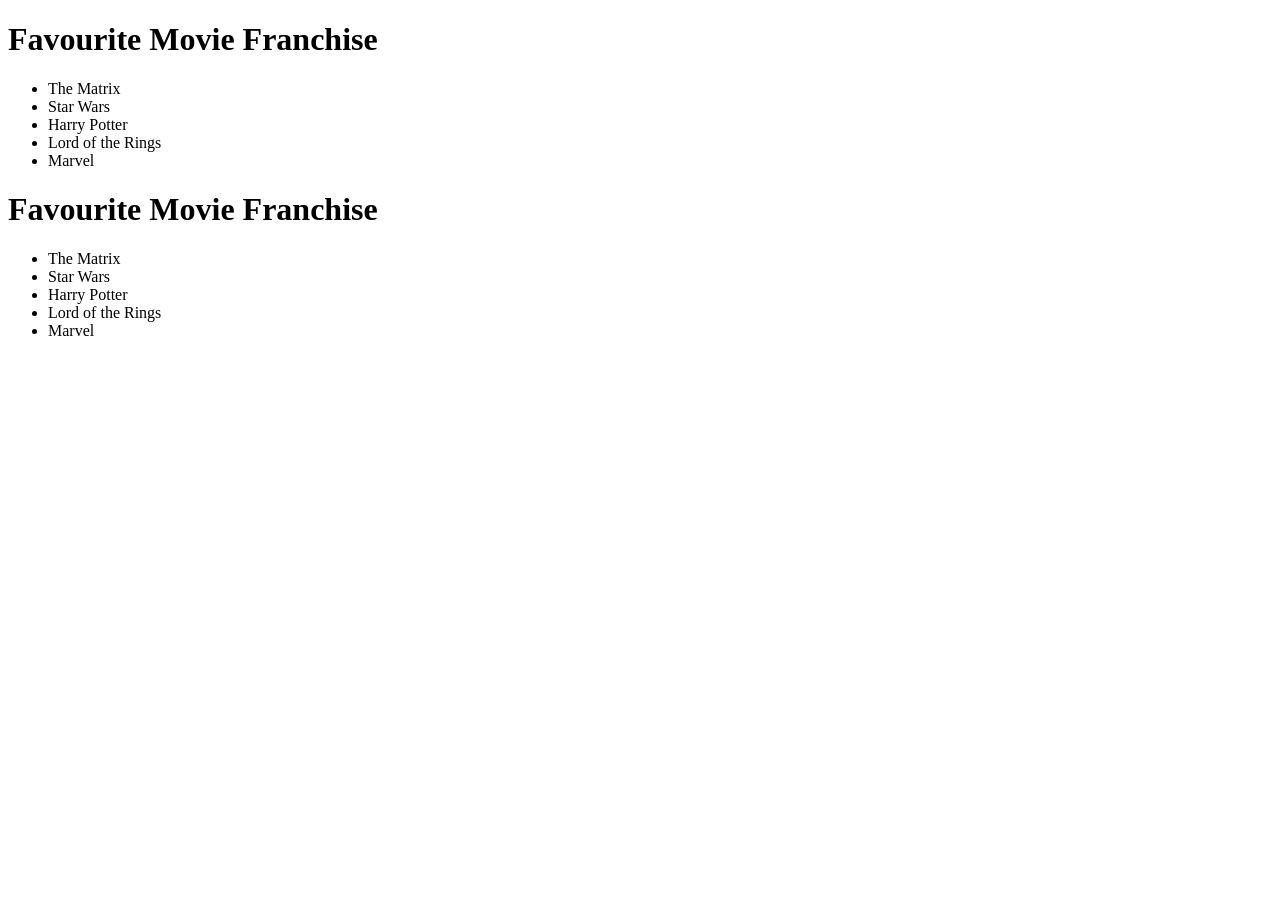
<file: dom-fcc/index.html>
<!DOCTYPE html>
<html lang="en">
<head>
    <meta charset="UTF-8">
    <meta name="viewport" content="width=device-width, initial-scale=1.0">
    <title>Document</title>
</head>
<body>

    <div class="container">
        <h1 id="main-heading">Favourite Movie Franchise</h1>
        <ul>
            <li class="list-items">The Matrix</li>
            <li class="list-items">Star Wars</li>
            <li class="list-items">Harry Potter</li>
            <li class="list-items">Lord of the Rings</li>
            <li class="list-items">Marvel</li>
        </ul>
    </div>

    <div class="container">
        <h1 id="main-heading">Favourite Movie Franchise</h1>
        <ul>
            <li class="list-items">The Matrix</li>
            <li class="list-items">Star Wars</li>
            <li class="list-items">Harry Potter</li>
            <li class="list-items">Lord of the Rings</li>
            <li class="list-items">Marvel</li>
        </ul>
    </div>

    <script src="app.js"></script>
    
</body>
</html>
</file>
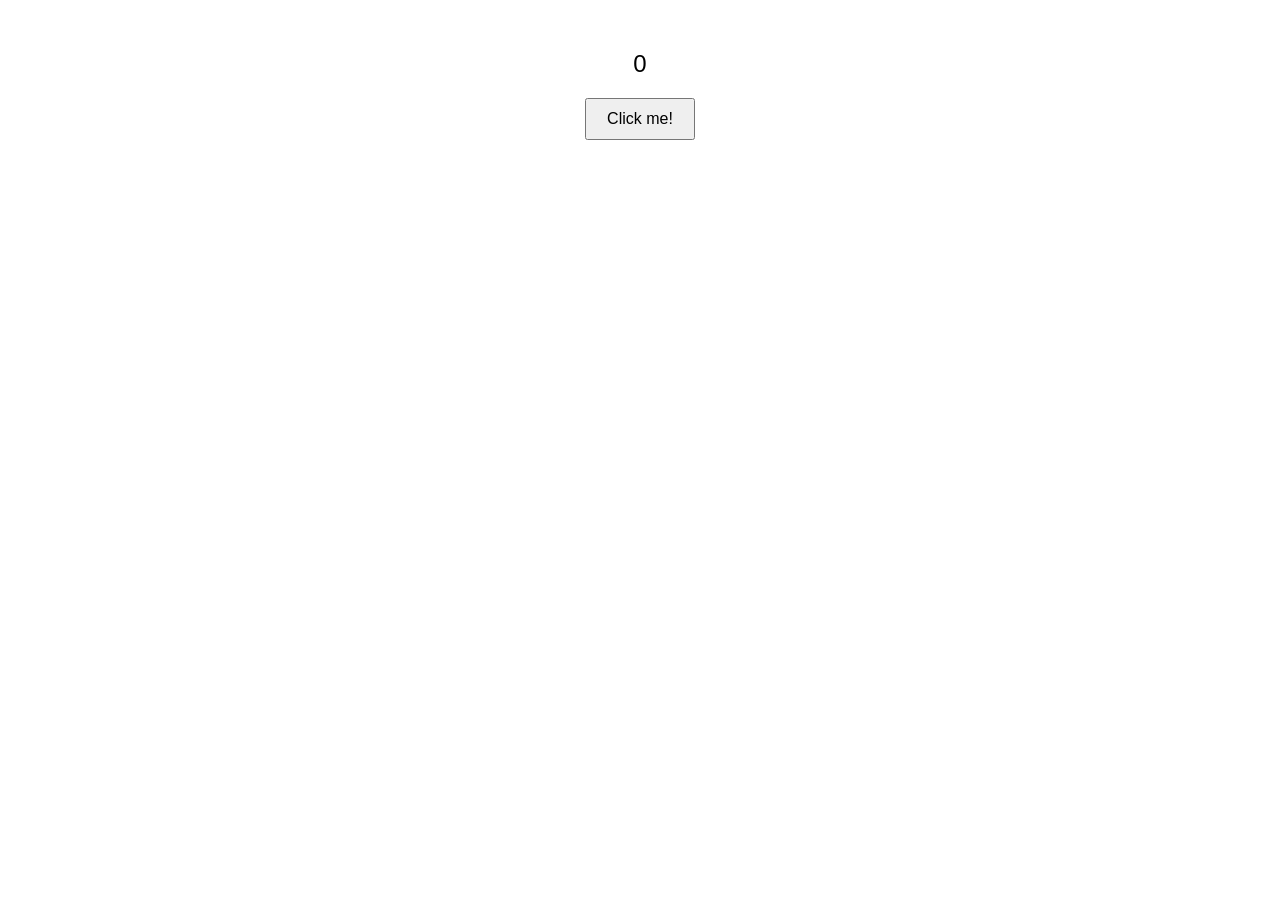
<file: dom-google-keep/day-38/chal-counter/index.html>
<!DOCTYPE html>
<html lang="en">
    <head>
        <meta charset="UTF-8">
        <meta name="viewport" content="width=device-width, initial-scale=1.0">

        <link rel="stylesheet" href="style.css">
        <title>Document</title>
    </head>
    <body>
        <div id="counter">0</div>
        <button id="clickButton">Click me!</button>
        
        <script src="index.js"></script>
    </body>
</html>
</file>
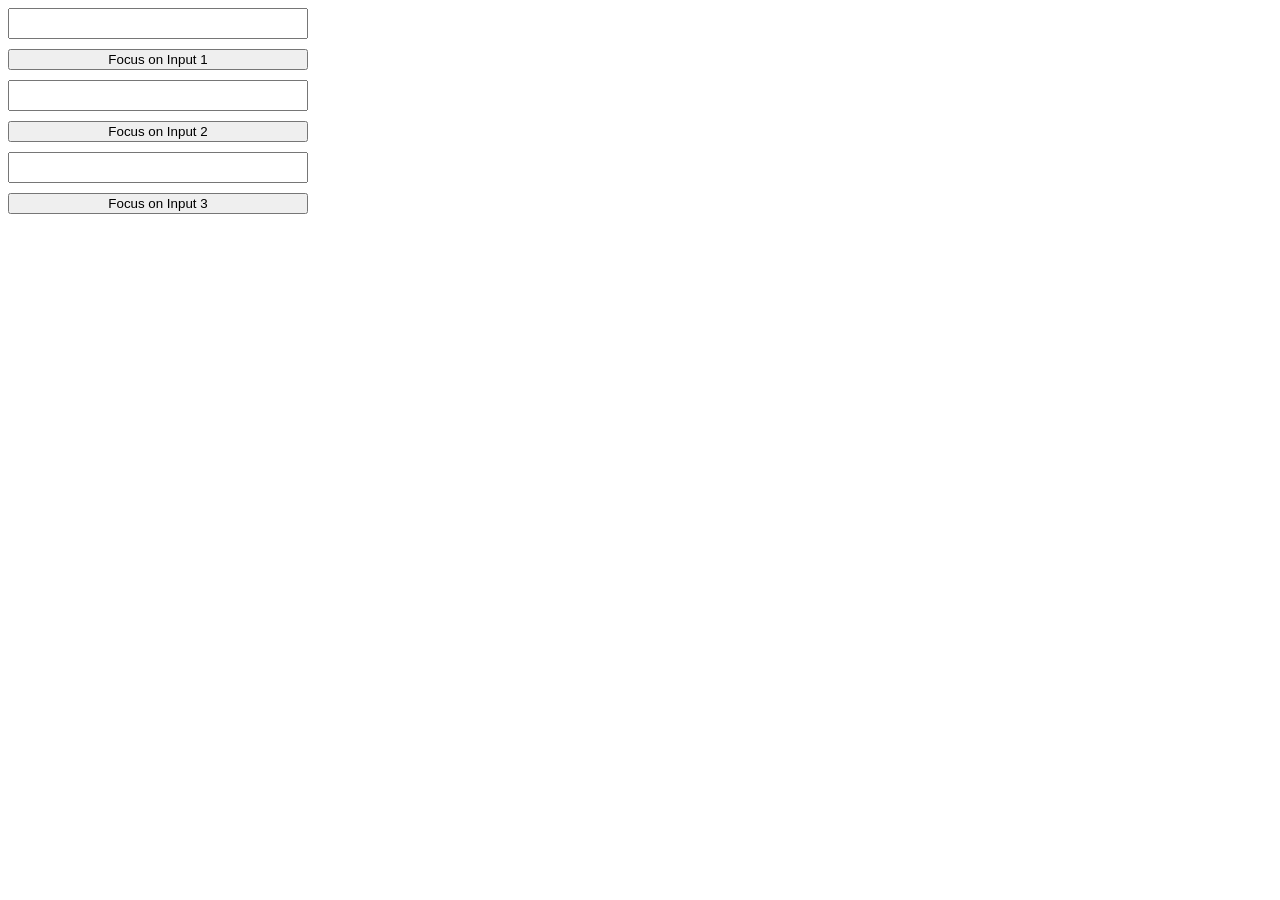
<file: dom-google-keep/day-38/chal-focus/index.html>
<!DOCTYPE html>
<html lang="en">
<head>
    <meta charset="UTF-8">
    <meta name="viewport" content="width=device-width, initial-scale=1.0">
    <link rel="stylesheet" href="style.css">

    <title>Document</title>
</head>
<body>
    <!-- HTML Structure  -->
    <div>
        <input type="text" id="input1" />
        <button id="btn1">Focus on Input 1</button>
        <input type="text" id="input2" />
        <button id="btn2">Focus on Input 2</button>
        <input type="text" id="input3" />
        <button id="btn3">Focus on Input 3</button>
    </div>

    <script src="index.js"></script>
</body>
</html>
</file>
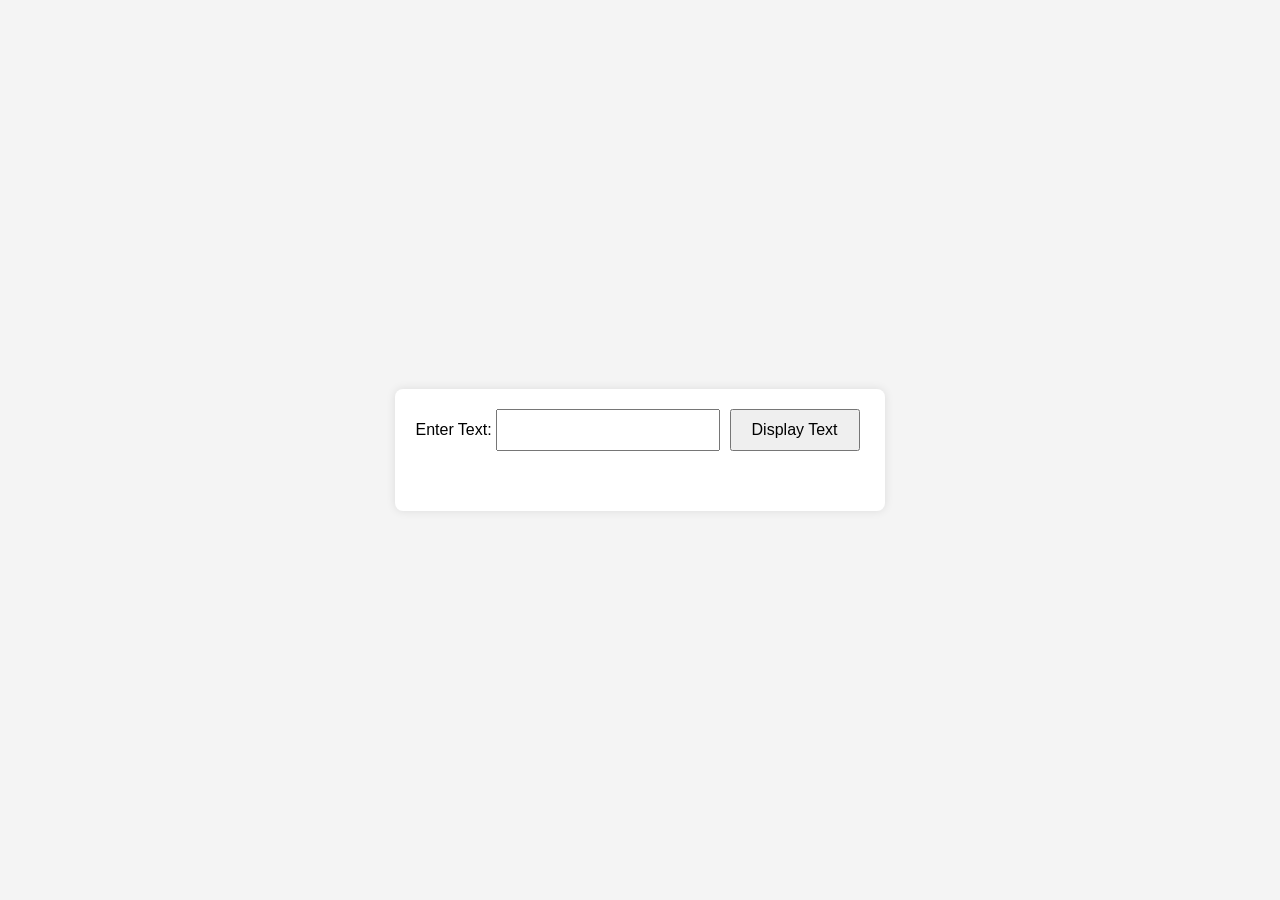
<file: dom-google-keep/day-38/chal-value/index.html>
<!DOCTYPE html>
<html lang="en">
<head>
    <meta charset="UTF-8">
    <meta name="viewport" content="width=device-width, initial-scale=1.0">

<link rel="stylesheet" href="style.css">
    <title>Document</title>
</head>
<body>
    <div class="container">
        <label for="textInput">Enter Text: </label>
        <input type="text" id="textInput" class="text-input" />
        <button id="displayButton" class="display-button">Display Text</button>
        <div id="displayTextContainer" class="text-container"></div>
    </div>
    <script src="index.js"></script>
</body>
</html>
</file>
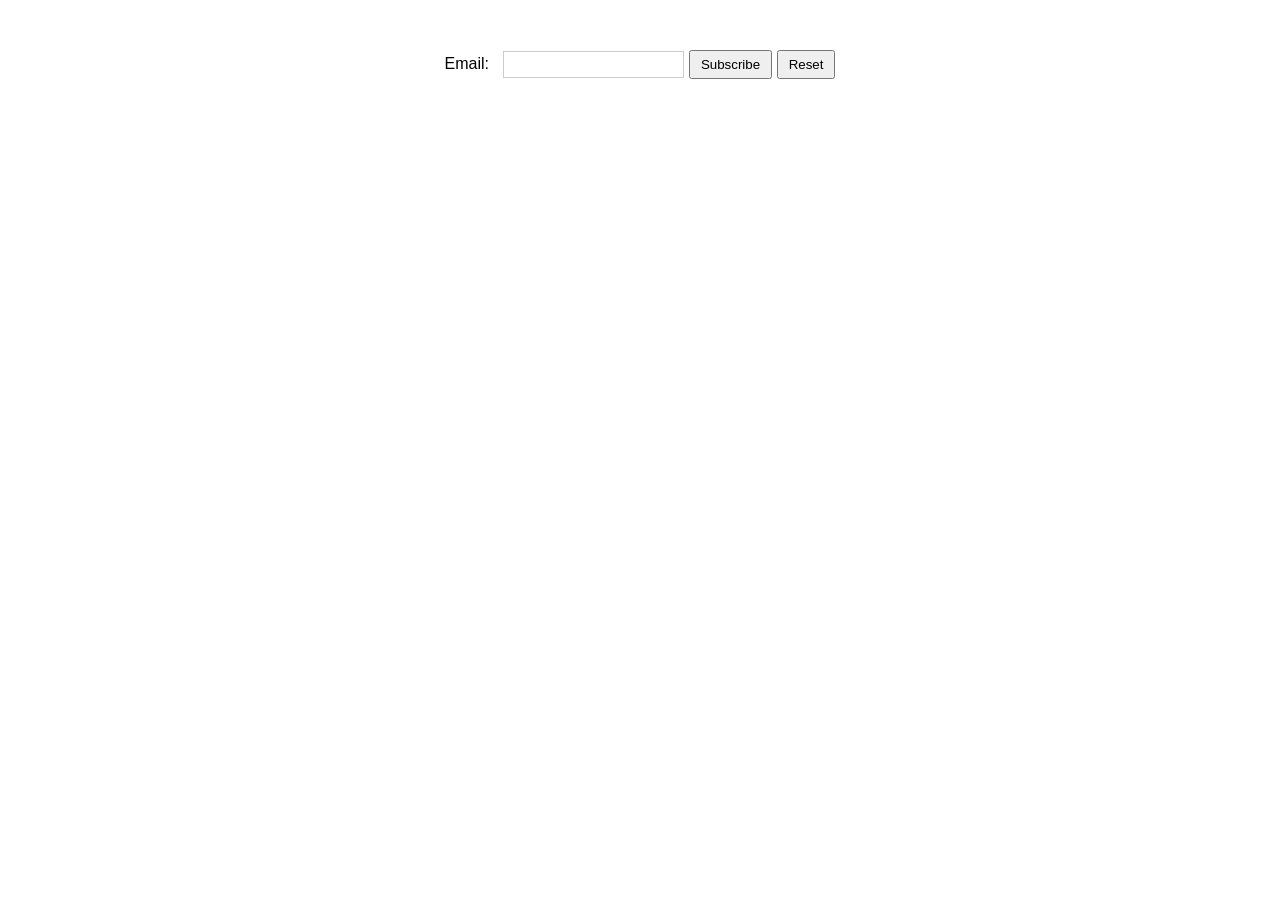
<file: dom-google-keep/day-39/chal-3/index.html>
<!DOCTYPE html>
<html lang="en">
<head>
    <meta charset="UTF-8">
    <meta name="viewport" content="width=device-width, initial-scale=1.0">
    <link rel="stylesheet" href="style.css">

    <title>Document</title>
</head>
<body>
    <form id="subscriptionForm">
        <label for="email">Email:</label>
        <input type="text" id="email" name="email" required />
        <button type="submit">Subscribe</button>
        <button type="reset">Reset</button>
    </form>
    <div id="hoverMessage">Thanks for subscribing!</div>
    <script src="index.js"></script>
</body>
</html>

<!-- HTML Structure  -->
<div class="user-container" id="userContainer"></div>
</file>
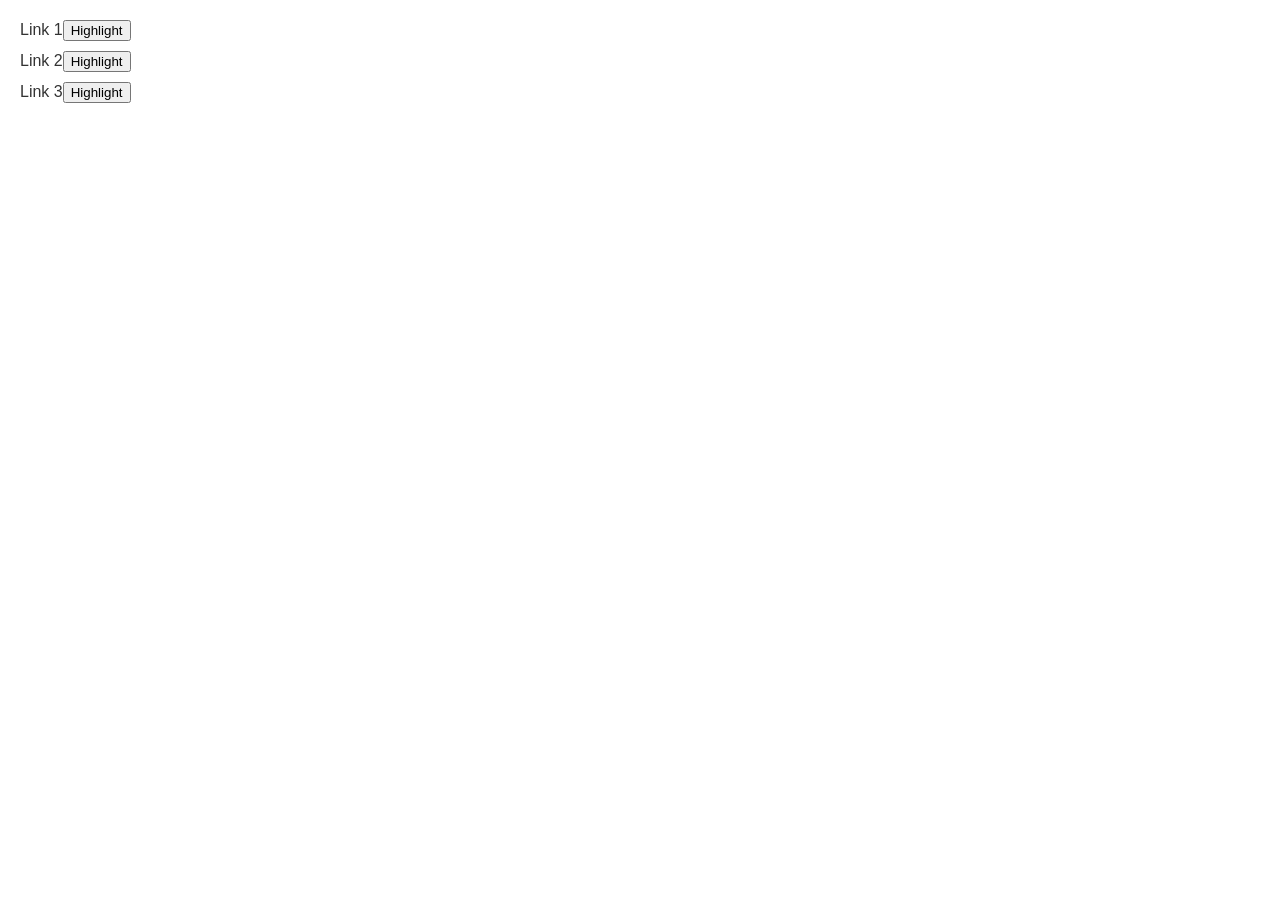
<file: dom-google-keep/day-39/chal-4/index.html>
<!DOCTYPE html>
<html lang="en">
<head>
    <meta charset="UTF-8">
    <meta name="viewport" content="width=device-width, initial-scale=1.0">
    <link rel="stylesheet" href="style.css">

    <title>Document</title>
</head>
<body>
<!-- HTML Structure  -->
<ul class="navigation">
    <li>
        <a href="#">Link 1</a><button class="highlight-button">Highlight</button>
    </li>
    <li>
        <a href="#">Link 2</a><button class="highlight-button">Highlight</button>
    </li>
    <li>
        <a href="#">Link 3</a><button class="highlight-button">Highlight</button>
    </li>
</ul>

    <script src="index.js"></script>
</body>
</html>
</file>
<file: dom-google-keep/day-38/chal-counter/style.css>
/* CSS Styling  */
body {
    font-family: Arial, sans-serif;
    text-align: center;
    margin-top: 50px;
  }
  
  #counter {
    font-size: 24px;
    margin-bottom: 20px;
  }
  
  #clickButton {
    padding: 10px 20px;
    font-size: 16px;
    cursor: pointer;
  }
</file>
<file: dom-google-keep/day-38/chal-focus/style.css>
/* CSS Styling  */
div {
    display: flex;
    flex-direction: column;
    width: 300px;
    gap: 10px;
  }
  
  input {
    padding: 6px;
  }
</file>
<file: dom-google-keep/day-38/chal-value/style.css>
/* CSS Styling  */
body {
  font-family: 'Arial', sans-serif;
  background-color: #f4f4f4;
  margin: 0;
  display: flex;
  align-items: center;
  justify-content: center;
  height: 100vh;
}

.container {
  background-color: #fff;
  border-radius: 8px;
  padding: 20px;
  box-shadow: 0 0 10px rgba(0, 0, 0, 0.1);
  text-align: center;
}

.label {
  font-weight: bold;
  font-size: 18px;
  margin-bottom: 10px;
}

.text-input {
  padding: 10px;
  font-size: 16px;
}

.display-button, .clear-button {
  padding: 10px 20px;
  font-size: 16px;
  margin: 0 5px;
  cursor: pointer;
}

.color-input {
  margin: 5px;
}

.options-container {
  margin-top: 20px;
}

.text-container {
  margin-top: 20px;
  font-size: 18px;
  color: rgb(51, 51, 51);
  padding: 10px;
}
</file>
<file: dom-google-keep/day-39/chal-3/style.css>
/* CSS Styling  */

body {
  font-family: Arial, sans-serif;
  text-align: center;
  margin: 50px;
}

form {
  display: inline-block;
}

label {
  margin-right: 10px;
}

input {
  padding: 5px;
  border: 1px solid #ccc;
}

button {
  padding: 5px 10px;
  cursor: pointer;
  transition: background-color 0.3s ease;
}

button:hover {
  background-color: rgb(76, 175, 80);
}

#hoverMessage {
  margin-top: 20px;
  padding: 10px;
  background-color: rgb(240, 240, 240);
  border: 1px solid #ccc;
  display: none;
}

#hoverMessage:hover {
  background-color: rgb(221, 221, 221);
}
</file>
<file: dom-google-keep/day-39/chal-4/style.css>
/* CSS Styling  */
body {
  font-family: Arial, sans-serif;
  margin: 20px;
}

.navigation {
  list-style: none;
  padding: 0;
}

li {
  margin-bottom: 10px;
}

a {
  text-decoration: none;
  color: #333;
}

.active {
  background-color: #4CAF50;
  color: white;
}
</file>
